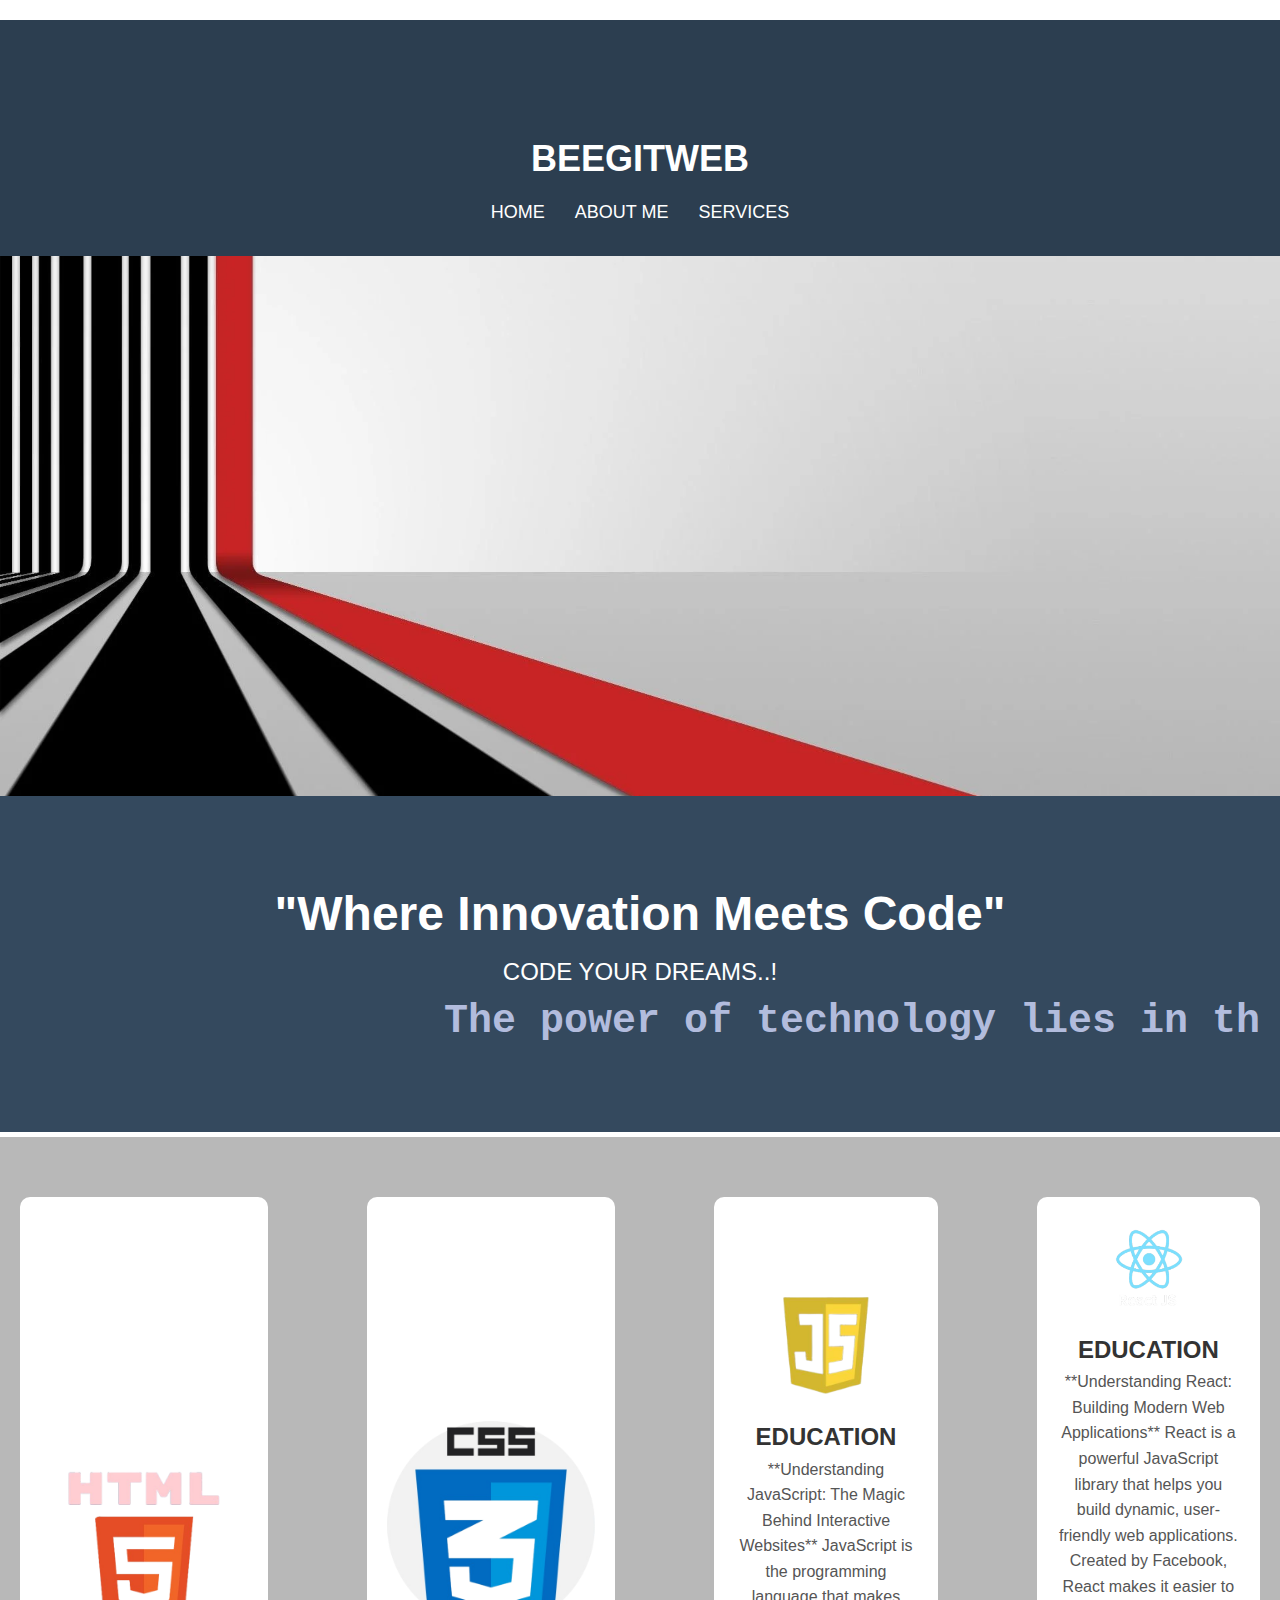
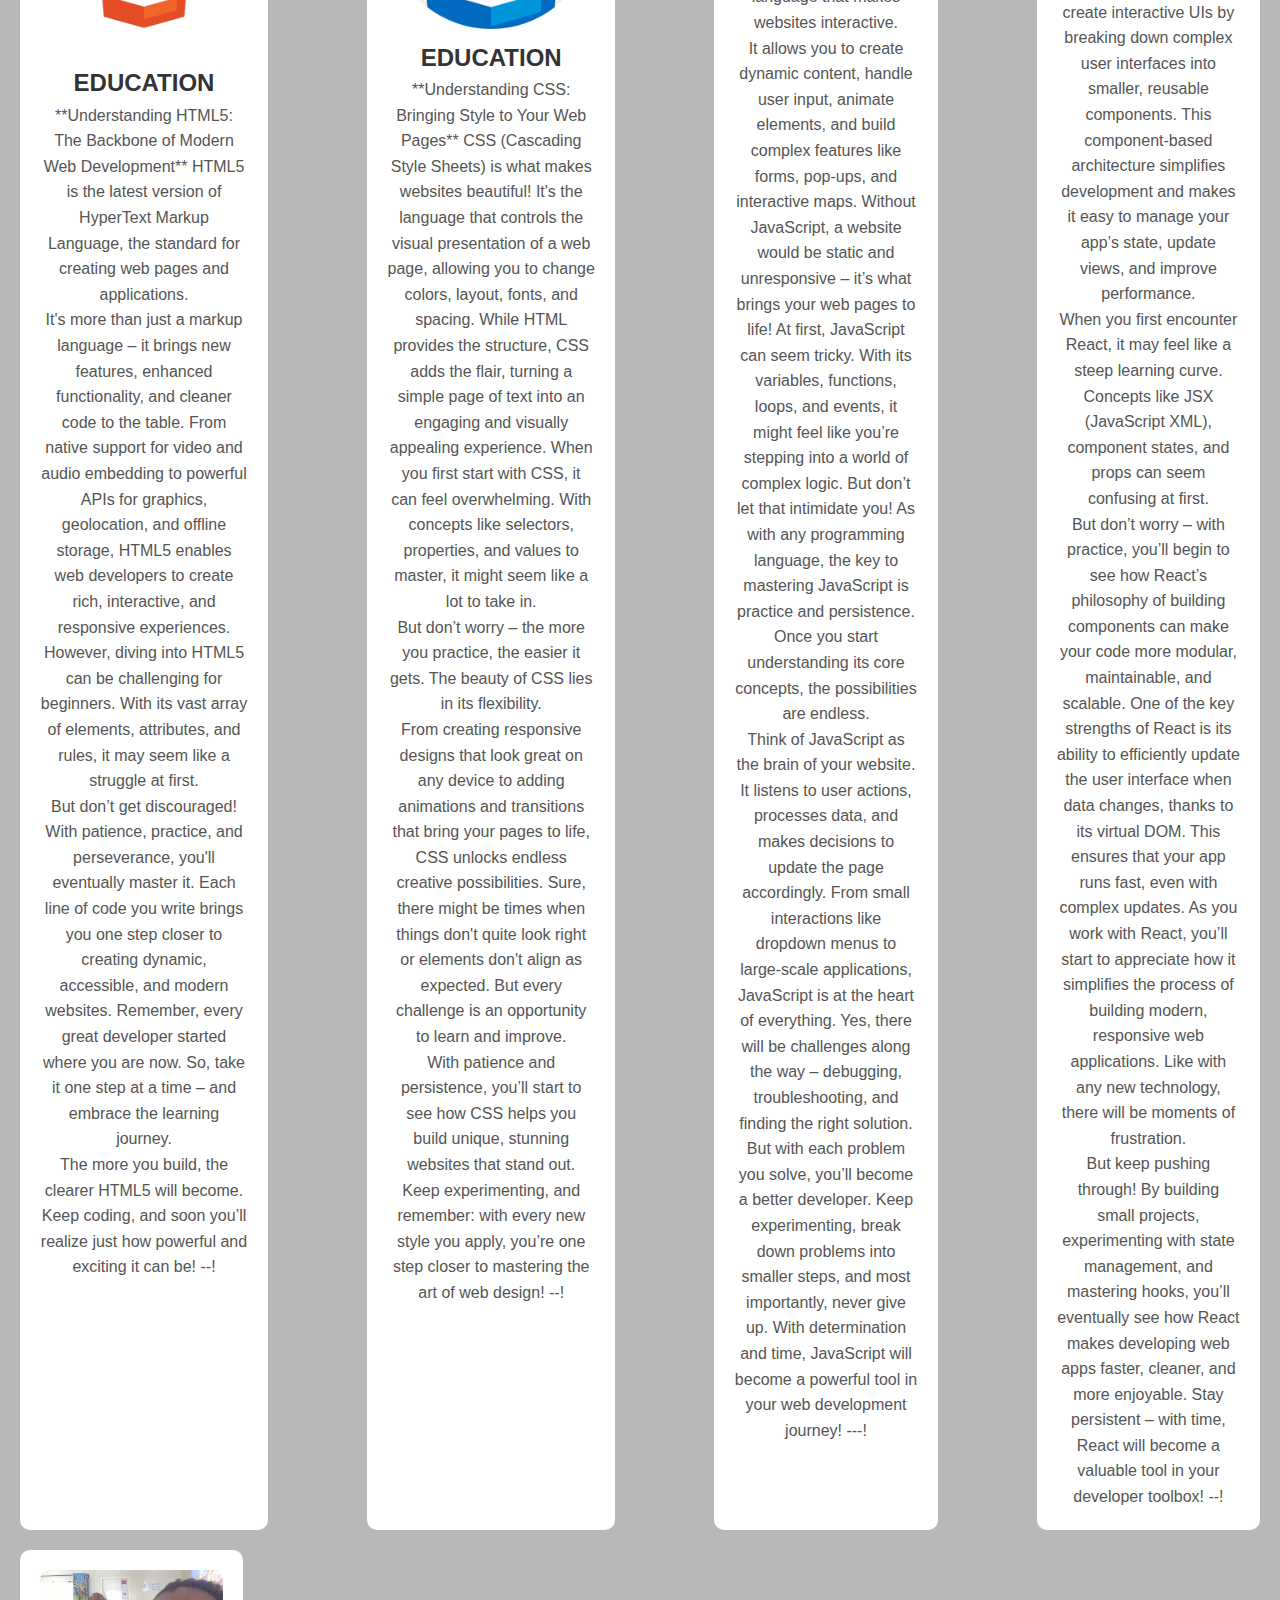
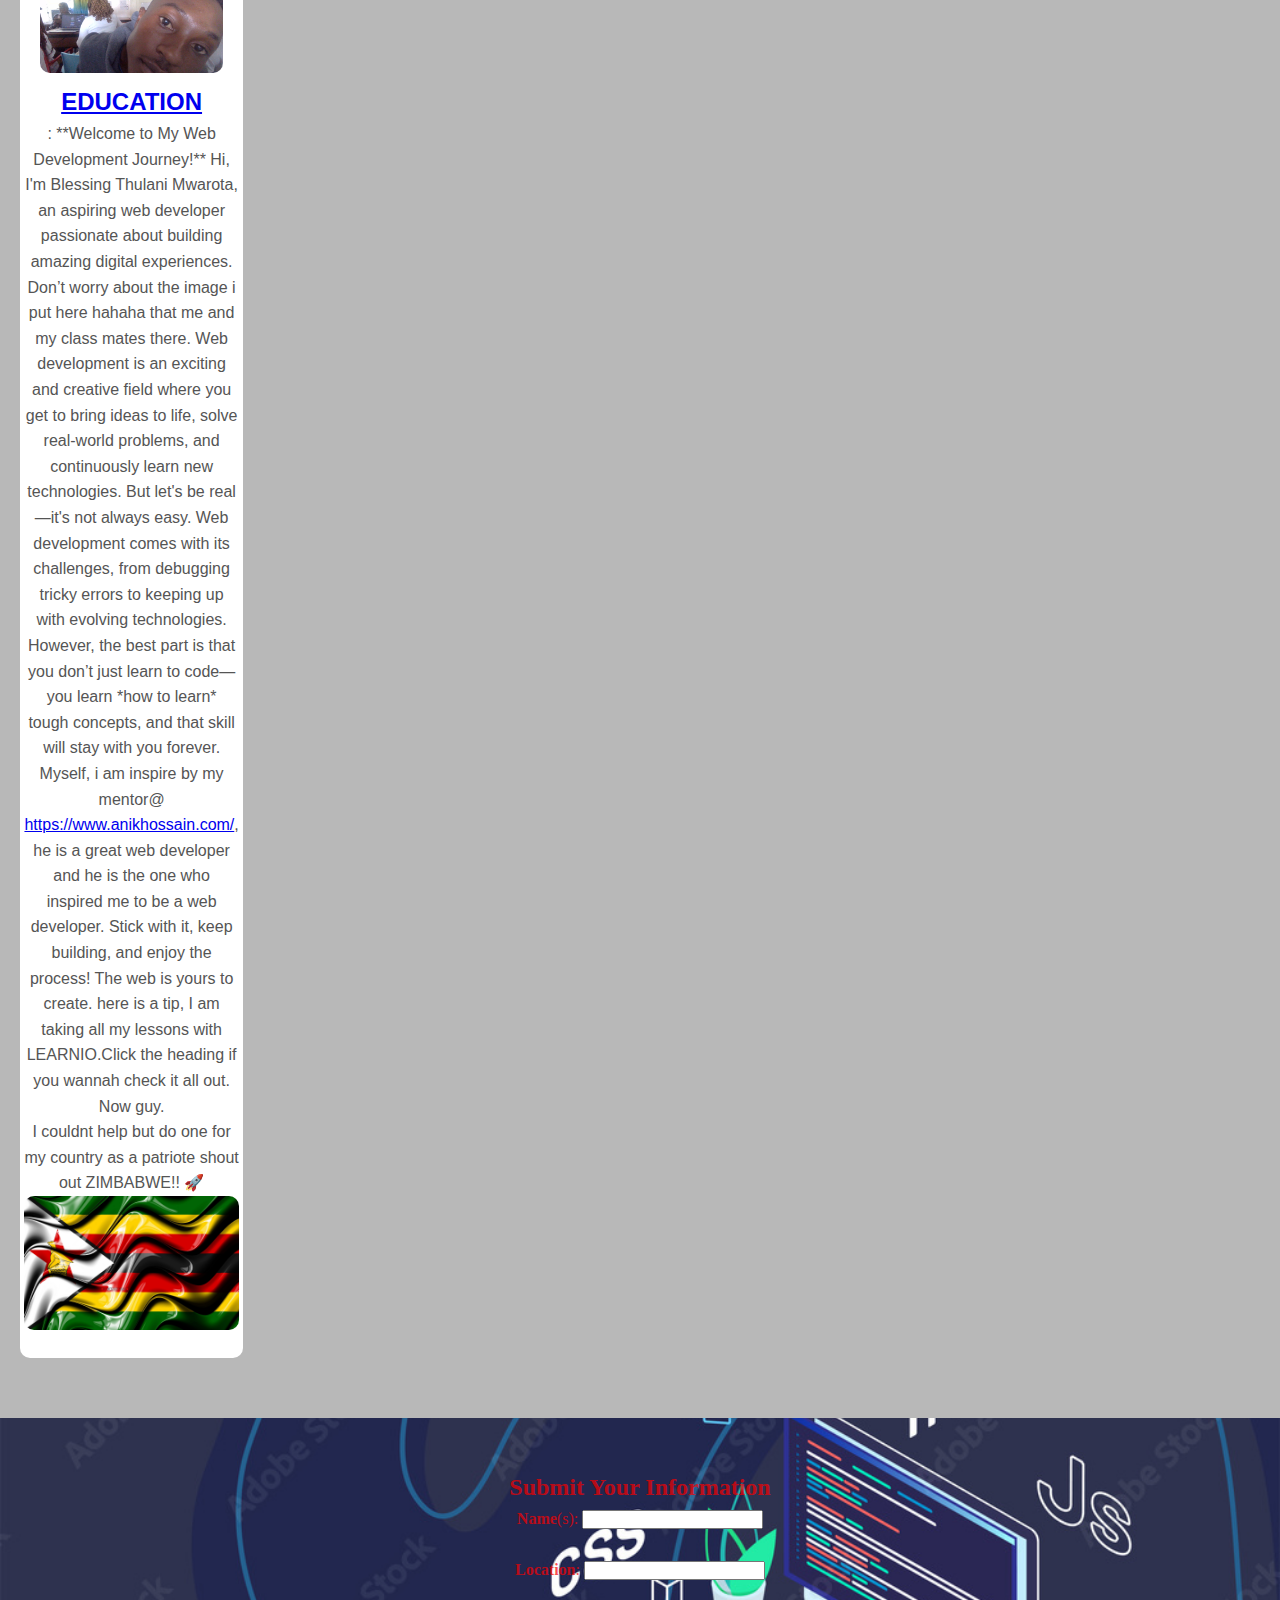
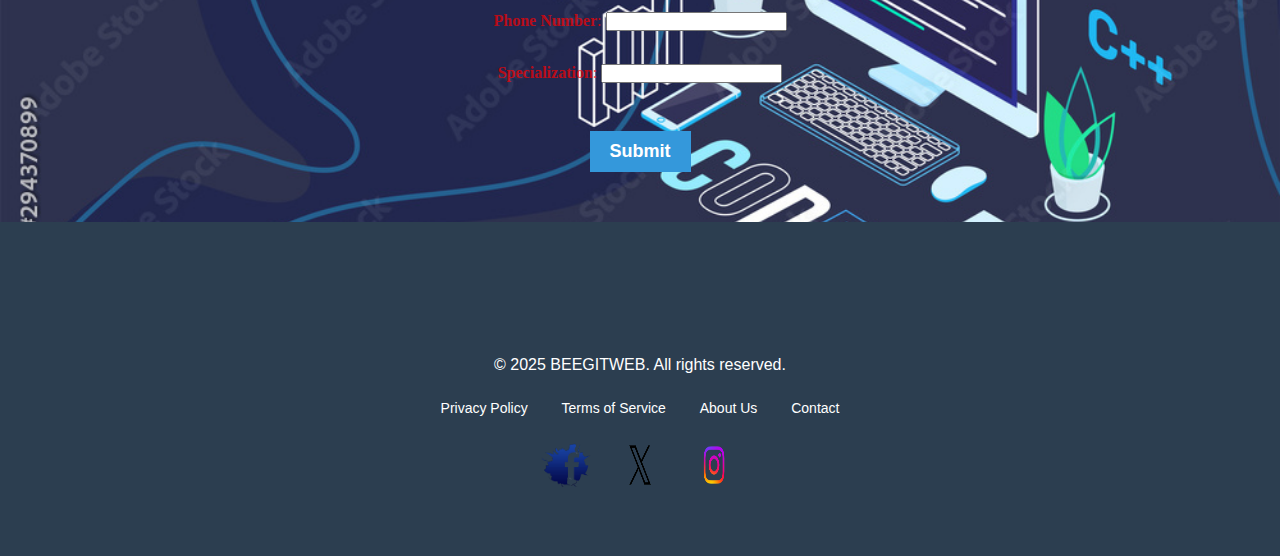
<file: index.html>
<!DOCTYPE html>
<html lang="en">
<head>
    <meta charset="UTF-8">
    <meta name="viewport" content="width=device-width, initial-scale=1.0">
    <title>PROJECT ONE</title>

<link rel="stylesheet"href="style.css">
</head>
<body>


    <header>

        <img src="./logoScreenshot__5_-removebg-preview.png" alt="BeeGitWeb logo" class="logo">
        <h1>BEEGITWEB</h1>

        <nav>
            <ul>
                <li>
                    <a href="#">HOME</a>
            
                </li>
                <li>
                    <a href="#">ABOUT ME</a> <!-- Updated this link -->
                </li>
                
                <li>
                    <a href="#">SERVICES</a>
                </li>
            </ul>
        </nav>
    </header>

    <section class="ABOUT">
        
        <P class="typing">“Hi,am <span class="color-change2"> BLESSING</span>,but you can call me Bee.</P>
             <p class="typing2">I am a passionate and driven aspiring web developer</p>
             <p class="typing3">Have me show you around..!</P>
        
    </section>

    <section class="HERO">
        <div class="hero-text">
            <h1>"Where Innovation Meets Code"</h1>
        <p class="color-change">CODE YOUR DREAMS..!</p>
        <div class="hero-text">
            <div class="ticker">
              <p id="scrollText" class="scrolling-text">
                <strong>The power of technology lies in the endless possibilities it brings.</strong>
              </p>
            </div>
          </div>
        </div>
        
            

    </section>
       

    </section>
    
    
    <section class="joe">
        <div class="joe-item large-item">
            <img src="./HTML5-removebg-preview.png" alt="Image 1" class="HTML5">
            <div class="joe-text">
                <h3>EDUCATION</h3>
                <p>
                    
                    **Understanding HTML5: The Backbone of Modern Web Development**
                    
                    HTML5 is the latest version of HyperText Markup Language, the standard for creating web pages and applications. <br>
                    It's more than just a markup language – it brings new features, enhanced functionality, and cleaner code to the table. From native support for video and audio embedding to powerful APIs for graphics, geolocation, and offline storage, HTML5 enables web developers to create rich, interactive, and responsive experiences. 
                    
                    However, diving into HTML5 can be challenging for beginners. With its vast array of elements, attributes, and rules, it may seem like a struggle at first.<br>
                     But don’t get discouraged! With patience, practice, and perseverance, you'll eventually master it. Each line of code you write brings you one step closer to creating dynamic, accessible, and modern websites. Remember, every great developer started where you are now.
                    
                    So, take it one step at a time – and embrace the learning journey.<br>
                     The more you build, the clearer HTML5 will become. Keep coding, and soon you’ll realize just how powerful and exciting it can be!
                    
                    --!</p>
            </div>
        </div>
        <div class="joe-item large-item">
            <img src="./CSS-removebg-preview.png" alt="Image 2" class="cs2">
            <div class="joe-text">
                <h3>EDUCATION</h3>
                <p>
                    
                    **Understanding CSS: Bringing Style to Your Web Pages**
                    
                    CSS (Cascading Style Sheets) is what makes websites beautiful! It's the language that controls the visual presentation of a web page, allowing you to change colors, layout, fonts, and spacing. While HTML provides the structure, CSS adds the flair, turning a simple page of text into an engaging and visually appealing experience.
                    
                    When you first start with CSS, it can feel overwhelming. With concepts like selectors, properties, and values to master, it might seem like a lot to take in.<br>
                     But don’t worry – the more you practice, the easier it gets. The beauty of CSS lies in its flexibility.<br>
                     
                     From creating responsive designs that look great on any device to adding animations and transitions that bring your pages to life, CSS unlocks endless creative possibilities.
                    
                    Sure, there might be times when things don't quite look right or elements don't align as expected. But every challenge is an opportunity to learn and improve.<br>
                    
                    With patience and persistence, you’ll start to see how CSS helps you build unique, stunning websites that stand out. Keep experimenting, and remember: with every new style you apply, you’re one step closer to mastering the art of web design!
                    
                    --!</p>
            </div>
        </div>


        
        <div class="joe-item">
            <img src="./JS-removebg-preview.png" alt="Image 3" class="js3">
            <div class="joe-text">
                <h3>EDUCATION</h3>
                <p>
                    
                    **Understanding JavaScript: The Magic Behind Interactive Websites**
                    
                    JavaScript is the programming language that makes websites interactive.<br>
                    
                    It allows you to create dynamic content, handle user input, animate elements, and build complex features like forms, pop-ups, and interactive maps. Without JavaScript, a website would be static and unresponsive – it’s what brings your web pages to life!
                    
                    At first, JavaScript can seem tricky. With its variables, functions, loops, and events, it might feel like you’re stepping into a world of complex logic. But don’t let that intimidate you! As with any programming language, the key to mastering JavaScript is practice and persistence. Once you start understanding its core concepts, the possibilities are endless.<br>


                    
                    Think of JavaScript as the brain of your website. It listens to user actions, processes data, and makes decisions to update the page accordingly. From small interactions like dropdown menus to large-scale applications, JavaScript is at the heart of everything.
                    
                    Yes, there will be challenges along the way – debugging, troubleshooting, and finding the right solution. But with each problem you solve, you’ll become a better developer. Keep experimenting, break down problems into smaller steps, and most importantly, never give up. With determination and time, JavaScript will become a powerful tool in your web development journey!
                    
                    ---!</p>
            </div>
        </div>
        <div class="joe-item">
            <img src="./REACT-removebg-preview.png" alt="Image 4" class="react4">
            <div class="joe-text">
                <h3>EDUCATION</h3>
                <p>**Understanding React: Building Modern Web Applications**
                    
                    React is a powerful JavaScript library that helps you build dynamic, user-friendly web applications.<br>
                    
                    Created by Facebook, React makes it easier to create interactive UIs by breaking down complex user interfaces into smaller, reusable components. This component-based architecture simplifies development and makes it easy to manage your app’s state, update views, and improve performance.<br>


                    
                    When you first encounter React, it may feel like a steep learning curve. Concepts like JSX (JavaScript XML), component states, and props can seem confusing at first.<br>
                     But don’t worry – with practice, you’ll begin to see how React’s philosophy of building components can make your code more modular, maintainable, and scalable.
                    
                    One of the key strengths of React is its ability to efficiently update the user interface when data changes, thanks to its virtual DOM. This ensures that your app runs fast, even with complex updates. As you work with React, you’ll start to appreciate how it simplifies the process of building modern, responsive web applications.
                    
                    Like with any new technology, there will be moments of frustration.<br>
                     But keep pushing through! By building small projects, experimenting with state management, and mastering hooks, you’ll eventually see how React makes developing web apps faster, cleaner, and more enjoyable. Stay persistent – with time, React will become a valuable tool in your developer toolbox!
                    
                    --!</p>
            </div>
        </div>
       

        <div class="joe-item">
            <img src="./looking in the camera.jpg" id="Image-5" class="my image">
            <div class="joe-text">
                <a href="https://academy.learnio.eu/courses/assessment-course-Zimbabwe" class="educate"><h3>EDUCATION</h3></a>
                <p>:

                    
                    
                    **Welcome to My Web Development Journey!**  
                    
                    Hi, I'm Blessing Thulani Mwarota, an aspiring web developer passionate about building amazing digital experiences. Don’t worry about the image i put here hahaha that me and my class mates there. Web development is an exciting and creative field where you get to bring ideas to life, solve real-world problems, and continuously learn new technologies.  
                    
                    But let's be real—it's not always easy. Web development comes with its challenges, from debugging tricky errors to keeping up with evolving technologies.<br>
                     However, the best part is that you don’t just learn to code—you learn *how to learn* tough concepts, and that skill will stay with you forever.  
                  Myself, i am inspire by my mentor@ <a href="url">https://www.anikhossain.com/</a>, he is a great web developer and he is the one who inspired me to be a web developer.


                    
                    Stick with it, keep building, and enjoy the process! The web is yours to create.
                    
                    here is a tip, I am taking all my lessons with LEARNIO.Click the heading if you wannah check it all out.
                    
                    Now guy.<br>
                    I couldnt help but do one for my country as a patriote
                    shout out ZIMBABWE!! 🚀
                    <img src="./zim flag1.jpg" id="zimba">
                
                </p> 
            </div>
        </div>
    </section>
    

<section class="submit">

    <h2>Submit Your Information</h2>
    <form id="contact-form">
        <label for="name" placeholder="Full name"><b>Name</b>(s):</label>
        <input type="text" id="name" name="name" required><br><br>

        <label for="location"><strong>Location</strong>:</label>
        <input type="text" id="location" name="location" required><br><br>

        <label for="phone"><strong>Phone Number</strong>:</label>
        <input type="tel" id="phone" name="phone" required><br><br>

        <label for="specialization"><strong>Specialization</strong></label>:</label>
        <input type="text" id="specialization" name="specialization" required><br><br>

        <button type="submit"><strong>Submit</strong></button>
    </form>
</section>
<!-- Footer Section -->
<footer>

    <img src="./88fde68751af6f7ae955d7477528cb25.png" alt="BeeGitWeb logo" class="logof">
    <div class="footer-content">
        <!-- Copyright Notice -->
        <p>&copy; 2025 BEEGITWEB. All rights reserved.</p>
        
        <!-- Quick Links -->
        <ul class="footer-links">
            <li><a href="secret-text">Privacy Policy</a></li>
            <li><a href="#">Terms of Service</a></li>
            <li><a href="#Image-5">About Us</a></li>
            <li><a href="#">Contact</a></li>
        </ul>
        
        <!-- Social Media Icons -->
        <div class="social-icons">
            <a href="https://www.facebook.com/thulani.mwarotah"><img src="./fb_logo-removebg-preview.png" alt="Facebook"></a>
            <a href="https://x.com/TMwarotah?s=09"><img src="./Twitter-Logо-removebg-preview.png" alt="X"></a>
            <a href="#"><img src="./instagram_logo-removebg-preview.png" alt="Instagram"></a>
        </div>

        <!-- Newsletter Signup -->
        
            
            
        
    </div>
</footer>

<p id="secretText" class="secret-text" style="display:none;">
    This is some secret text that can be revealed after clicking the navigation link.
</p>





        <script src="script.js"></script>   
</body>
</html>
</file>
<file: style.css>
/* General Reset */
* {
    margin: 0;
    padding: 0;
    box-sizing: border-box;
}

html {
    scroll-behavior: smooth;
}

body {
    font-family: Arial, sans-serif;
    background-color: #1e2e4400;
    color: #333;
    line-height: 1.6; /* Makes text easier to read */
    padding-top: 20px; /* Ensures space above the body */
}

/* Header Styles */
/* Header Styles */
header {
    background-color: #2c3e50;
    color: white;
    padding: 20px 0;
    text-align: center;
    position: sticky;
    top: 0; /* Stick to the top of the page */
    z-index: 1000; /* Ensure the nav stays above other content */
}
.logo{display: flex; padding-right: 30%;
    height: 90px;
    width:100px;
}

header h1 {
    font-size: 36px;
}

nav ul {
    list-style-type: none;
    padding: 10px;
    margin: 0; /* Remove default margin */
    display: flex; /* Make the list items appear horizontally */
    justify-content: center; /* Center the navigation items */
}

nav ul li {
    display: inline;
    margin: 0 15px;
}

nav ul li a {
    color: white;
    text-decoration: none;
    font-size: 18px;
    transition: color 0.3s ease;
}

nav ul li a:hover {
    color: #3498db;
}

.logo {
    display: flex;
    padding-right: 30%;
    height: 90px;
    width: 100px;
}



/* Hero Section */
.HERO {
    background-color: #34495e;
    color: white;
    text-align: center;
    padding: 80px 20px;
    margin-bottom: 5px; /* Adds space below Hero */
    animation: fadeInUp 1.5s ease-out;
    position: relative;
    }

.HERO h1 {
    font-size: 48px;
    animation: slideInLeft 1s ease-out;
}


.HERO {
    background-color: #34495e;
    color: white;
    text-align: center;
    padding: 80px 20px;
    position: relative;
    overflow: hidden; /* Hide anything outside the hero section */
}

.ticker {
    display: flex;
    justify-content: center;
    align-items: center;
    position: relative;
    width: 100%;
    height: 60px; /* Adjust based on text size */
    overflow: hidden;
    white-space: nowrap;
}

.scrolling-text {
    font-size: 40px;
    font-family: 'Courier New', Courier, monospace;
    color: #b2bcdd;
    display: inline-block;
    white-space: nowrap;
    padding-left: 100%; /* Start off-screen to the right */
    animation: typewriter 0.5s steps(50) 0.5s forwards, slide 15s linear infinite; /* Typing and sliding animation */
}

/* Typing effect */
@keyframes typewriter {
    0% {
        width: 0;
    }
    100% {
        width: 100%; /* Finish typing the full text */
    }
}

/* Sliding effect */
@keyframes slide {
    0% {
        transform: translateX(100%);
    }
    100% {
        transform: translateX(-200%); /* Slide the text off the screen */
    }
}


.color-change {
    font-size: 24px;
    animation: colorChange 5s infinite;
}
.color-change2{
    font-size: 30px;
    animation:colorChange 4s infinite ;
}




/* About Section */
.ABOUT {height: 60vh;
    display: flex;
    align-items: center;
    flex-direction: column;
    justify-content: center;
    padding:15px;
    text-align: center;
    /* Adds space below About */
    animation: fadeIn 2s ease-out;
    text-shadow: #2c3e50;
    color: #2c3e50;
}

.ABOUT h2 {
    font-size: 36px;
    margin-bottom: 20px;
}
.ABOUT {
    background-image: url("./rlXAgF.webp");
    background-size: cover; 
    background-position: center; 
    background-size: cover; 
    color: rgba(12, 22, 53, 0.712); 
    padding: 50px; text-align: center;
    
}
.typing {
    font-family: 'Courier New', Courier, monospace;
    font-size: 1.2em;
    line-height: 1.4;
    max-width: 100%;
    white-space: nowrap; /* Prevent the text from wrapping */
    overflow: hidden; /* Hide the text initially */
    border-left: 2px solid rgba(255, 255, 255, 0); /* Create a cursor effect */
    width: 0; /* Start with no width */
    animation: typing 3s steps(40) 1s forwards, blink-caret 0.75s step-end infinite; /* Apply typing animation */
}

/* Keyframes for the typing effect */
@keyframes typing {
    100% {
        width: 100%; /* Expand the width to show the full text */
    }
}

/* Keyframes for the blinking cursor */
@keyframes blink-caret {
    50% {
        border-color: transparent; /* Blink effect for the cursor */
    }
}


.typing2 {
    font-family: 'Courier New', Courier, monospace;
    font-size: 1.2em;
    line-height: 1.4;
    max-width: 100%;
    white-space: nowrap; /* Prevent the text from wrapping */
    overflow: hidden; /* Hide the text initially */
    border-left: 2px solid rgba(255, 255, 255, 0); /* Create a cursor effect */
    width: 0; /* Start with no width */
    animation: typing 4s steps(40) 0.5s forwards, blink-caret 0.75s step-end infinite; /* Apply typing animation */
    
}

/* Keyframes for the typing effect */
@keyframes typing {
    100% {
        width: 100%; /* Expand the width to show the full text */
    }
}

/* Keyframes for the blinking cursor */
@keyframes blink-caret {
    50% {
        border-color:transparent; /* Blink effect for the cursor */
    }
}

.typing3 {
    font-family: 'Courier New', Courier, monospace;
    font-size: 1.2em;
    line-height: 1.4;
    max-width: 100%;
    white-space: nowrap; /* Prevent the text from wrapping */
    overflow: hidden; /* Hide the text initially */
    border-left: 2px solid rgba(255, 255, 255, 0); /* Create a cursor effect */
    width: 0; /* Start with no width */
    animation: typing 4s steps(60) 0.5s forwards, blink-caret 0.75s step-end infinite; /* Apply typing animation */
    
}

/* Keyframes for the typing effect */
@keyframes typing {
    100% {
        width: 100%; /* Expand the width to show the full text */
    }
}

/* Keyframes for the blinking cursor */
@keyframes blink-caret {
    50% {
        border-color:transparent; /* Blink effect for the cursor */
    }
}



.ABOUT h2 {
    font-size: 2.5em;
    margin-bottom: 20px;
}

.ABOUT p {
    font-size: 1.2em;
    line-height: 1.6;
    max-width: 100%;
    padding-left: 10%;float: right;
    text-align: justify;
}


.ABOUT p {
    font-size: 30px;
    line-height: 1.4; /* Increases line spacing for better readability */
    display: flex;
    padding-left: 30%;
}
.given{color: rgb(233, 0, 0);}
/* Card Section */

.cards {
    position: relative; /* To position the image correctly within the container */
    height: 500px; /* Set a height for the cards section */
    overflow: hidden; /* Hide any overflow */
    display: flex;
    justify-content: space-between;
    align-items: flex-start;
    gap: 20px;
    padding: 20px;
    flex-wrap: wrap;
  
    transition: opacity 0.5s ease;
    display: none;
}

.cards.show {
    display: block; /* Show the cards when the button is clicked */
}

.default-image {
    width: 100%;
    height: 100%;
    object-fit: cover; /* Ensure the image covers the section */
    position: absolute;
    top: 0;
    left: 0;
    z-index: -1; /* Place it behind the content */
    display: block; /* Ensure it's visible initially */
}



/* Background for cards when shown */
.cards.show {
    background-image: url('./coding\ tags.png'); /* This will show the background image */
    background-size: cover;
    background-position: center;
    background-repeat: no-repeat;
}

.cards .box {
    background-color: white;
    padding: 30px;
    width: 30%;
    border-radius: 10px;
    box-shadow: 0 0 15px rgba(0, 0, 0, 0.1);
    animation: fadeIn 1s ease-out;
}

.cards .box h3 {
    margin-bottom: 15px;
}

.cards .box p {
    font-size: 16px;
}

/* Joe Section */
.joe {
    display: flex;
    flex-wrap: wrap;
    gap: 20px;
    justify-content: space-between;
    padding: 60px 20px;
    background-color: #b8b8b8;
}

.joe-item {
    display: flex;
    flex-direction: column;
    justify-content: center;
    align-items: center;
    width: 18%; /* Default width for the smaller items */
    background-color: #fff;
    padding: 20px;
    border-radius: 10px;
    box-shadow: 2 4 15px rgba(0, 0, 0, 0.1);
    text-align: center;
    transition: transform 0.3s ease;
}

.joe-item img {
    width: 100%;
    height: auto;
    border-radius: 10px;
    object-fit: cover;
}

.joe-item .joe-text h3 {
    font-size: 1.5em;
    margin-top: 10px;
}

.joe-item .joe-text p {
    font-size: 1em;
    color: #555;
}

.joe-item.large-item {
    width: 20%; /* Larger width for the first two items */
}

.joe-item:hover {
    transform: scale(1.05); /* Slightly enlarge the item on hover */
}

@media (max-width: 768px) {
    .joe-item {
        width: 48%; /* Two columns on medium screens */
    }

    .joe-item.large-item {
        width: 48%; /* Keep the large items' widths the same on medium screens */
    }
}

@media (max-width: 480px) {
    .joe-item {
        width: 100%; /* Full-width on small screens */
    }
}



.thought{
    
    display: flex;
    width: 800px;
    height: 600px;
    border-radius: 10px;
    box-shadow: 0 0 15px rgba(0, 0, 0, 0.1);
    animation: zoomIn 1s ease-out;
}

/* Keyframe Animations */
@keyframes fadeIn {
    0% { opacity: 0; }
    100% { opacity: 1; }
}

@keyframes fadeInUp {
    0% { opacity: 0; transform: translateY(20px); }
    100% { opacity: 1; transform: translateY(0); }
}

@keyframes slideInLeft {
    0% { opacity: 0; transform: translateX(-30px); }
    100% { opacity: 1; transform: translateX(0); }
}

@keyframes bounceIn {
    0% { transform: scale(0); opacity: 0; }
    60% { transform: scale(1.1); opacity: 1; }
    100% { transform: scale(1); }
}

@keyframes zoomIn {
    0% { transform: scale(0.8); opacity: 0; }
    100% { transform: scale(1); opacity: 1; }
}

/* Color Animation */
@keyframes colorChange {
    0% { color: #333; }
    25% { color: #e74c3c; }
    50% { color: #3498db; }
    75% { color: #2ecc71; }
    100% { color: #f39c12; }
}
/* Cards Section */
.cards {
    display: none; /* Initially hidden */
    position: relative;
    padding: 50px 20px;
    background-color: #ecf0f1; /* Light background for cards section */
    transition: opacity 0.5s ease;
    flex-wrap: wrap;
    display: flex;
    justify-content: space-evenly;
    gap: 30px; /* Spacing between cards */
    margin-top: 50px; /* Space from the HERO section */
}

/* Styling for each floating card */
.floating-card {
    background-color: white;
    width: 23%; /* Ensure 4 cards fit in a row */
    height: 250px;
    padding: 20px;
    box-shadow: 0 4px 15px rgba(0, 0, 0, 0.1);
    border-radius: 15px;
    position: relative;
    transition: transform 0.3s ease-in-out, box-shadow 0.3s ease-in-out;
    animation: fadeInCard 0.8s ease-out;
    overflow: hidden; /* Ensure no overflow of content */
    display: flex;
    flex-direction: column; /* Align content vertically */
    justify-content: space-between; /* Spread the image and text apart */
}

/* Hover effect for the floating cards */
.floating-card:hover {
    transform: translateY(-10px); /* Slight lift on hover */
    box-shadow: 0 8px 30px rgba(0, 0, 0, 0.2); /* Stronger shadow */
}

/* Card content with flexbox */
.card-content {
    display: flex;
    flex-direction: row; /* Align image and text horizontally */
    justify-content: space-between; /* Space between image and text */
    align-items: center; /* Vertically center the image and text */
    height: 100%;
}

/* Image inside the card */
.card-image {
    width: 120px;
    height: 120px;
    object-fit: cover; /* Ensures image fits properly */
    border-radius: 10px;
    margin-right: 15px; /* Space between image and text */
}

/* Text inside the card */
.card-text {
    flex: 1; /* Take remaining space for the text */
    text-align: left;
}

.card-text h3 {
    margin-top: 10px;
    font-size: 20px;
}

.card-text p {
    font-size: 14px;
    color: #555;
}

/* Animation for fading in cards */
@keyframes fadeInCard {
    0% {
        opacity: 0;
        transform: translateY(20px);
    }
    100% {
        opacity: 1;
        transform: translateY(0);
    }
}

/* Show cards when button is clicked */
.cards.show {
    display: flex;
    opacity: 1; /* Show the cards */
}

/* Optional: Add some spacing and styling for the button */
button {
    background-color: #3498db;
    color: white;
    padding: 10px 20px;
    font-size: 18px;
    border: none;
    cursor: pointer;
    transition: background-color 0.3s ease;
    animation: bounceIn 1s ease-out;
    margin-top: 20px;
}

button:hover {
    background-color: #2980b9;
}
/* Footer Styling */
footer {
    background-color: #2c3e50;
    color: white;
    padding: 40px 0;
    text-align: center;
    font-size: 14px;
}

.footer-content {
    max-width: 1200px;
    margin: 0 auto;
    padding: 0 20px;
}

footer p {
    margin-bottom: 10px;
    font-size: 16px;
}

.footer-links {
    list-style: none;
    padding: 0;
    margin: 20px 0;
}

.footer-links li {
    display: inline-block;
    margin: 0 15px;
}

.footer-links li a {
    color: white;
    text-decoration: none;
    transition: color 0.3s;
}

.footer-links li a:hover {
    color: #3498db;
}

.social-icons {
    margin: 20px 0;
}

.social-icons a {
    margin: 0 10px;
    width: 50px;
}

.social-icons img {
    width: 50px;
    height: 50px;
    transition: transform 0.3s ease;
}

.social-icons img:hover {
    transform: scale(1.1);
}

.newsletter {
    margin: 20px 0;
}

.newsletter input {
    padding: 10px;
    width: 250px;
    margin-right: 10px;
    border: none;
    border-radius: 5px;
}

.newsletter button {
    padding: 10px 20px;
    background-color: #3498db;
    color: white;
    border: none;
    border-radius: 5px;
    cursor: pointer;
}

.newsletter button:hover {
    background-color: #2980b9;
}
.logof{display: flex; padding-right: 10%;
    height: 90px;
    width:100px;
}

.submit {
    background-image: url("./blue\ coding\ backgr.jpg");
    background-size: cover; 
    background-position: center; 
    background-size: cover; 
    color: rgba(250, 0, 0, 0.712); 
    padding: 50px; text-align: center;
    font-family: Georgia, 'Times New Roman', Times, serif;
    text-size-adjust: 30px;
}
</file>
